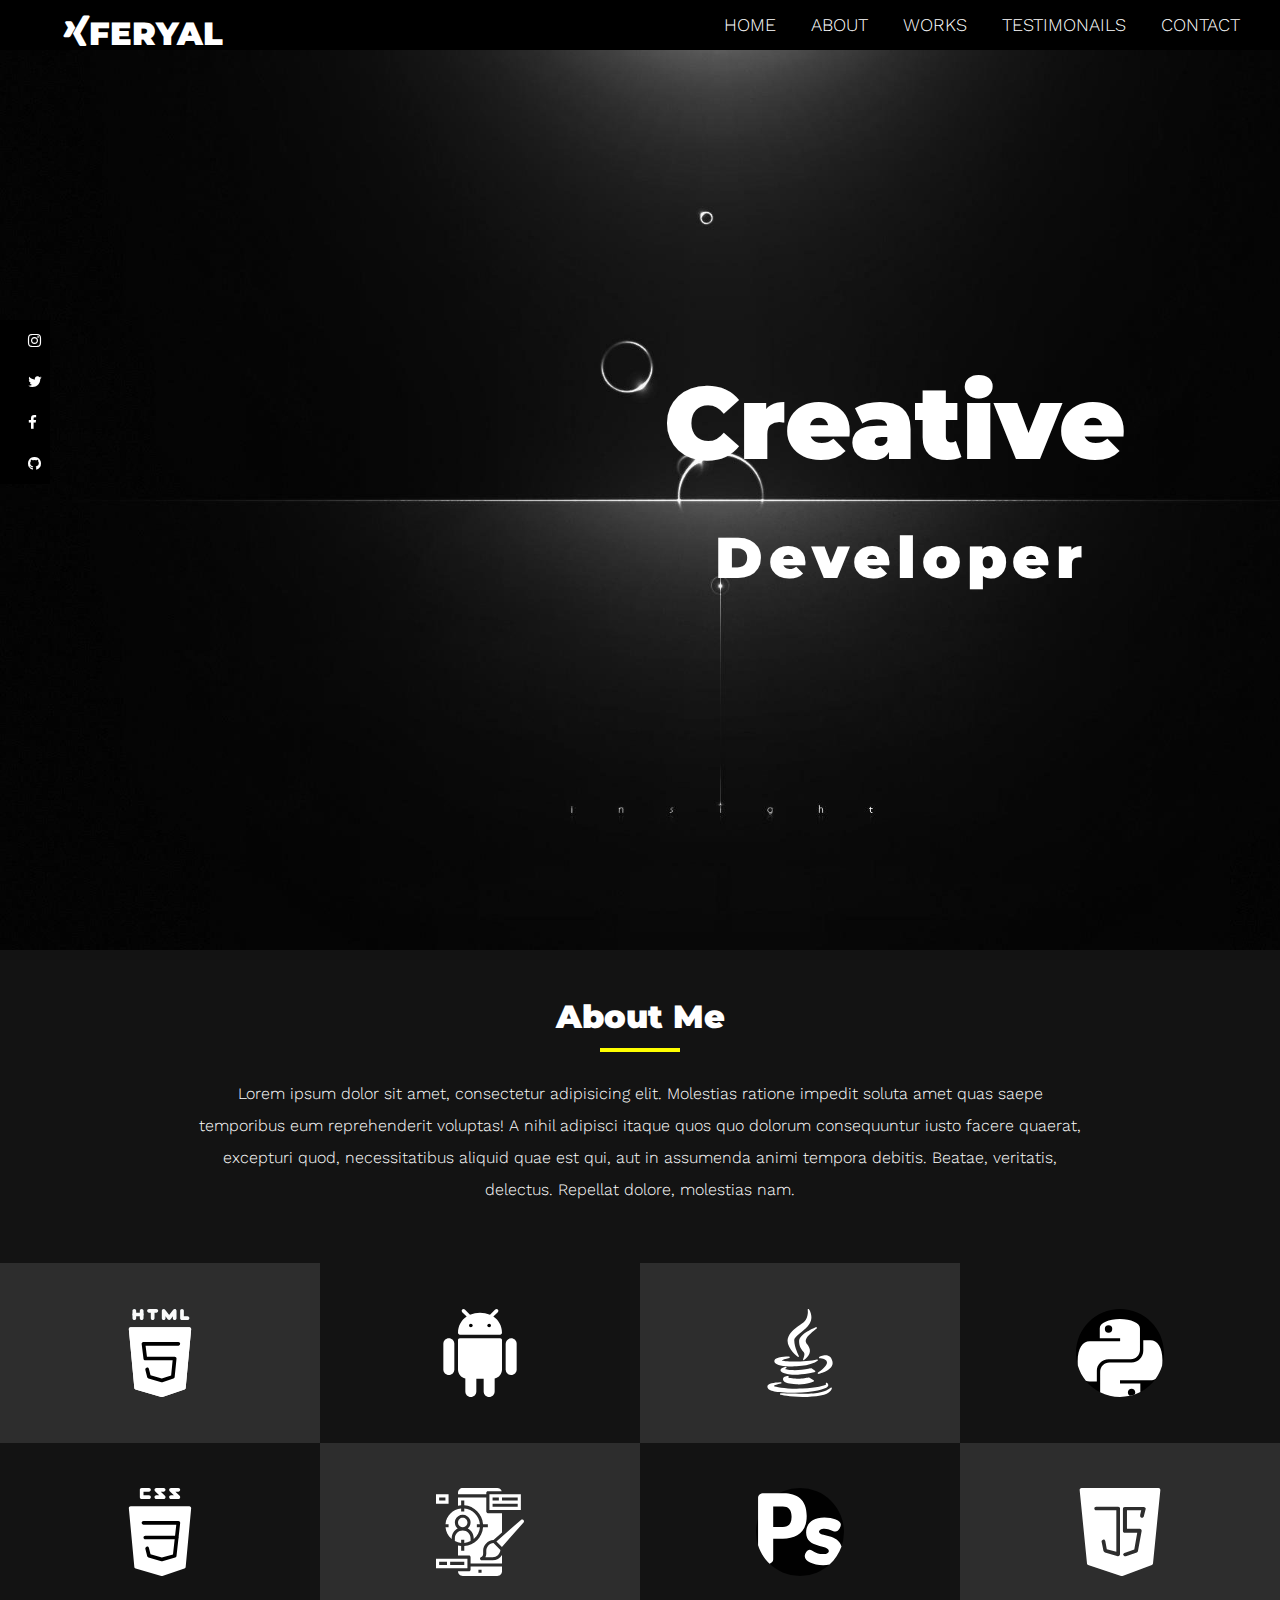
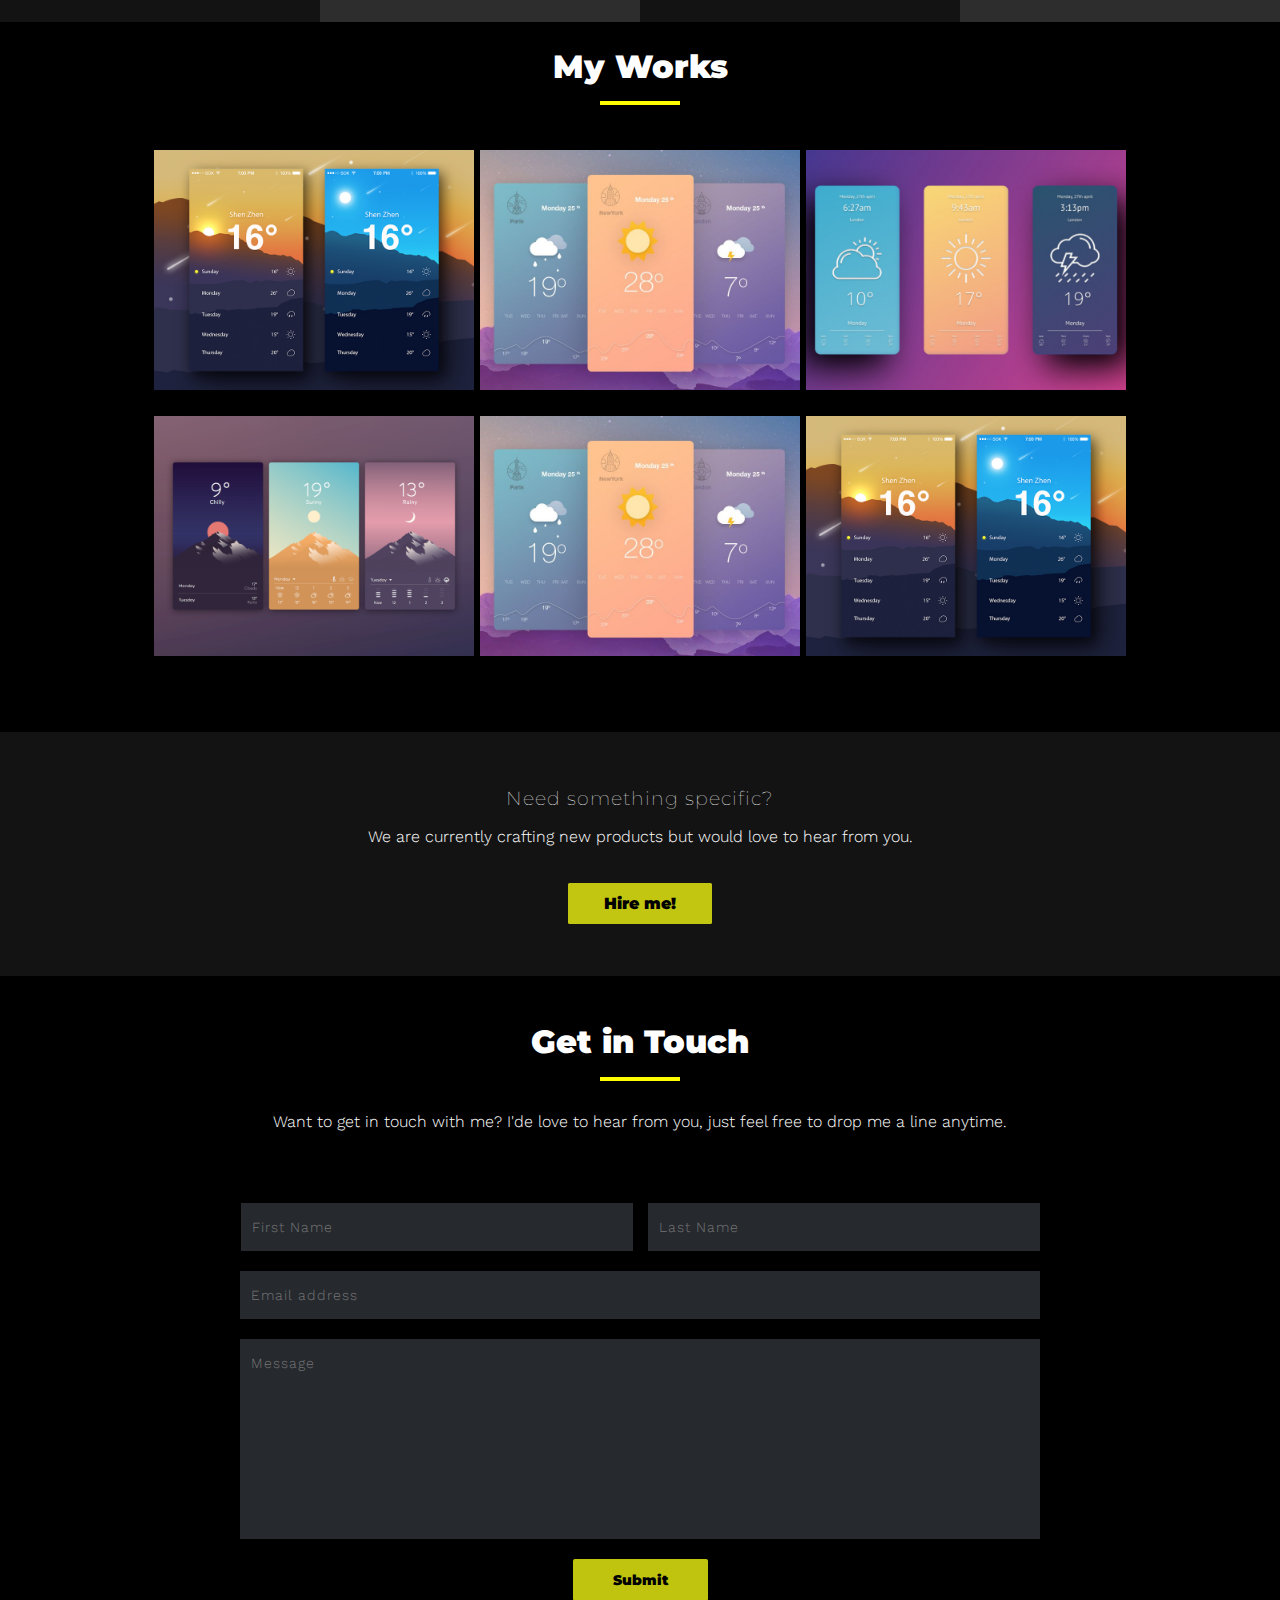
<file: index.html>
<html lang="en">
<head>
    <meta charset="UTF-8">
    <meta name="viewport" content="width=device-width, initial-scale=1.0">
    <meta name="author" content="Feryal Abdullah">
    <meta name="description" content="Portfolio for shows work and projects of Feryal Abdullah">
    <meta name="keywords" content="developer, ui, ux, designer, mobile, web, development, coding, creative">

    <title>Feryal Abdullah</title>
    <link rel="stylesheet" href="css/style.css">
    <link href="https://fonts.googleapis.com/css?family=Montserrat:900|Work+Sans:300" rel="stylesheet">
    <link rel="stylesheet" href="https://cdnjs.cloudflare.com/ajax/libs/font-awesome/4.7.0/css/font-awesome.min.css">

</head>
<body>
    <div class="fixed-header"> 
      <nav>
          <input type="checkbox" id="res-menu">
          <label for="res-menu">
              <i class="fa fa-bars" id="sign-one"></i>
              <i class="fa fa-times" id="sign-two"></i>
          </label>
          <h1 class="page-title">Feryal</h1>
          <ul>
              <li><a href="#">Home</a></li>
              <li><a href="#about">About</a></li>
              <li><a href="#works">Works</a></li>
              <li><a href="#">Testimonails</a></li>
              <li><a href="#contact">Contact</a></li>
          </ul>
      </nav>
    </div>

    <!-- <nav class="navbar navbar-expand-md navbar-inverse">
      <div class="container-fluid">
         <div class="navbar-header">
            <button class="navbar-toggler" type="button" data-toggle="collapse" data-target="#MyNavbar" id="res-menu">
              <span class="icon-bar"></span>
              <span class="icon-bar"></span>
              <span class="icon-bar"></span>
            </button> 
            <h1 class="page-title navbar-brand">Feryal</h1>
         </div>
         <div class="collapse navbar-collapse" id="MyNavbar">
            <ul class="nav navbar-nav navbar right">
              <li><a href="#">Home</a></li>
              <li><a href="#about">About</a></li>
              <li><a href="#works">Works</a></li>
              <li><a href="#">Testimonails</a></li>
              <li><a href="#contact">Contact</a></li>
            </ul>
      </div>
    </div>
  </nav> -->
    
    <div class="row banner-area container-fluid">
        <div class="banner-text">
            <div class="header-text">
               <h2>Developer</h2>
               <h1 id="creative" data-heading="i">Creat<strong class="glow">i</strong>ve</h1>
               <div class="social">
                <a href="#"><i class="fa fa-instagram"></i></a>
                <a href="#"><i class="fa fa-twitter"></i></a>
                <a href="#"><i class="fa fa-facebook"></i></a>
                <a href="#"><i class="fa fa-github"></i></a>
            </div>
        </div>
    </div>
    </div>

    <div class="simple_text container-fluid" id="about">
      <div class="about_title">
        <h1>About Me</h1>
        <div class="line">
  
        </div>
      </div>
      <div class="gap"></div>
      <p>
        Lorem ipsum dolor sit amet, consectetur adipisicing elit. Molestias ratione impedit soluta amet quas saepe temporibus eum reprehenderit 
        voluptas! A nihil adipisci itaque quos quo dolorum consequuntur iusto facere quaerat, excepturi quod, 
        necessitatibus aliquid quae est qui, aut in assumenda animi tempora debitis. Beatae, veritatis, delectus. Repellat dolore, molestias nam.
      </p>
    </div>

    <div class="row">
      <div href="" class="col1 log col-span-2">
                <figure><svg class="icon" version="1.1" id="Capa_1" xmlns="http://www.w3.org/2000/svg" xmlns:xlink="http://www.w3.org/1999/xlink" 
                x="0px" y="0px"
                viewBox="0 0 512.001 512.001" style="enable-background:new 0 0 512.001 512.001;" xml:space="preserve">
            <g>
              <path style="fill:#37474F;" d="M106.667,0.001c-5.891,0-10.667,4.776-10.667,10.667v42.667c0,5.891,4.776,10.667,10.667,10.667
                c5.891,0,10.667-4.776,10.667-10.667V10.667C117.334,4.776,112.558,0.001,106.667,0.001z"/>
              <path style="fill:#37474F;" d="M149.334,42.667h-42.667c-5.891,0-10.667-4.776-10.667-10.667s4.776-10.667,10.667-10.667h42.667
                c5.891,0,10.667,4.776,10.667,10.667S155.225,42.667,149.334,42.667z"/>
              <path style="fill:#37474F;" d="M149.334,64.001c-5.891,0-10.667-4.776-10.667-10.667V10.667c0-5.891,4.776-10.667,10.667-10.667
                c5.891,0,10.667,4.776,10.667,10.667v42.667C160.001,59.225,155.225,64.001,149.334,64.001z"/>
              <path style="fill:#37474F;" d="M234.667,21.334h-42.667c-5.891,0-10.667-4.776-10.667-10.667s4.776-10.667,10.667-10.667h42.667
                c5.891,0,10.667,4.776,10.667,10.667S240.558,21.334,234.667,21.334z"/>
              <path style="fill:#37474F;" d="M213.334,64.001c-5.891,0-10.667-4.776-10.667-10.667V10.667c0-5.891,4.776-10.667,10.667-10.667
                c5.891,0,10.667,4.776,10.667,10.667v42.667C224.001,59.225,219.225,64.001,213.334,64.001z"/>
              <path style="fill:#37474F;" d="M341.334,64.001c-5.891,0-10.667-4.776-10.667-10.667V42.667l-12.8,17.067
                c-3.878,4.713-10.842,5.39-15.555,1.512c-0.552-0.454-1.058-0.96-1.512-1.512l-12.8-17.067v10.667
                c0,5.891-4.776,10.667-10.667,10.667c-5.891,0-10.667-4.776-10.667-10.667V10.667c0-5.891,4.776-10.667,10.667-10.667
                c3.357,0,6.519,1.581,8.533,4.267l23.467,31.275l23.467-31.275c3.535-4.713,10.221-5.668,14.933-2.133
                c2.686,2.014,4.267,5.176,4.267,8.533v42.667C352.001,59.225,347.225,64.001,341.334,64.001z"/>
              <path style="fill:#37474F;" d="M416.001,64.001h-32c-5.891,0-10.667-4.776-10.667-10.667V10.667
                c0-5.891,4.776-10.667,10.667-10.667c5.891,0,10.667,4.776,10.667,10.667v32h21.333c5.891,0,10.667,4.776,10.667,10.667
                S421.892,64.001,416.001,64.001z"/>
            </g>
            <path style="fill:#ffffff;" d="M434.561,110.166c-2.02-2.227-4.887-3.497-7.893-3.499H85.334
              c-5.891-0.026-10.688,4.728-10.714,10.619c-0.002,0.351,0.014,0.701,0.047,1.05l32,341.333c0.413,4.379,3.471,8.055,7.701,9.259
              l149.333,42.667c0.964,0.274,1.963,0.41,2.965,0.405c1.144-0.001,2.282-0.181,3.371-0.533l128-42.667
              c4.015-1.336,6.86-4.918,7.253-9.131l32-341.333C437.57,115.35,436.579,112.384,434.561,110.166z"/>
            <path style="fill:#FAFAFA;" d="M266.667,426.667c-0.989-0.006-1.973-0.15-2.923-0.427l-74.667-21.333
              c-3.665-1.043-6.495-3.963-7.424-7.659l-10.667-42.667c-1.558-5.681,1.785-11.55,7.466-13.108c5.681-1.558,11.55,1.785,13.108,7.466
              c0.044,0.159,0.083,0.318,0.119,0.479l9.173,36.693l65.579,18.731l54.315-18.112l8.789-88.064H170.667
              c-5.404,0.043-9.986-3.962-10.667-9.323l-10.667-85.333c-0.742-5.844,3.393-11.183,9.237-11.926c0.474-0.06,0.952-0.089,1.429-0.085
              h202.667c5.891,0,10.667,4.776,10.667,10.667c0,5.891-4.776,10.667-10.667,10.667H172.075l8,64h161.259
              c5.891-0.03,10.69,4.722,10.72,10.613c0.002,0.374-0.016,0.748-0.053,1.12l-10.667,106.667c-0.414,4.183-3.245,7.733-7.232,9.067
              l-64,21.333C268.993,426.492,267.833,426.673,266.667,426.667z"/>
            <path style="fill:#FAFAFA;" d="M106.667,64.001c-5.891,0-10.667-4.776-10.667-10.667V10.667c0-5.891,4.776-10.667,10.667-10.667
              c5.891,0,10.667,4.776,10.667,10.667v42.667C117.334,59.225,112.558,64.001,106.667,64.001z"/>
            <path style="fill:#FAFAFA;" d="M149.334,42.667h-42.667c-5.891,0-10.667-4.776-10.667-10.667s4.776-10.667,10.667-10.667h42.667
              c5.891,0,10.667,4.776,10.667,10.667S155.225,42.667,149.334,42.667z"/>
            <path style="fill:#FAFAFA;" d="M149.334,64.001c-5.891,0-10.667-4.776-10.667-10.667V10.667c0-5.891,4.776-10.667,10.667-10.667
              c5.891,0,10.667,4.776,10.667,10.667v42.667C160.001,59.225,155.225,64.001,149.334,64.001z"/>
            <path style="fill:#FAFAFA;" d="M234.667,21.334h-42.667c-5.891,0-10.667-4.776-10.667-10.667s4.776-10.667,10.667-10.667h42.667
              c5.891,0,10.667,4.776,10.667,10.667S240.558,21.334,234.667,21.334z"/>
            <path style="fill:#FAFAFA;" d="M213.334,64.001c-5.891,0-10.667-4.776-10.667-10.667V10.667c0-5.891,4.776-10.667,10.667-10.667
              c5.891,0,10.667,4.776,10.667,10.667v42.667C224.001,59.225,219.225,64.001,213.334,64.001z"/>
            <path style="fill:#FAFAFA;" d="M341.334,64.001c-5.891,0-10.667-4.776-10.667-10.667V42.667l-12.8,17.067c-3.878,4.713-10.842,5.39-15.555,1.512
              c-0.552-0.454-1.058-0.96-1.512-1.512l-12.8-17.067v10.667c0,5.891-4.776,10.667-10.667,10.667c-5.891,0-10.667-4.776-10.667-10.667
              V10.667c0-5.891,4.776-10.667,10.667-10.667c3.357,0,6.519,1.581,8.533,4.267l23.467,31.275l23.467-31.275
              c3.535-4.713,10.221-5.668,14.933-2.133c2.686,2.014,4.267,5.176,4.267,8.533v42.667C352.001,59.225,347.225,64.001,341.334,64.001z
              "/>
            <path style="fill:#FAFAFA;" d="M416.001,64.001h-32c-5.891,0-10.667-4.776-10.667-10.667V10.667c0-5.891,4.776-10.667,10.667-10.667
              c5.891,0,10.667,4.776,10.667,10.667v32h21.333c5.891,0,10.667,4.776,10.667,10.667S421.892,64.001,416.001,64.001z"/>
            <path style="fill:#ffffff;" d="M266.667,512.001c-0.989-0.006-1.973-0.15-2.923-0.427l-149.333-42.667c-4.24-1.186-7.317-4.855-7.744-9.237l-32-341.333
              c-0.554-5.865,3.752-11.068,9.617-11.622c0.349-0.033,0.699-0.049,1.05-0.047h341.333c5.891-0.026,10.688,4.728,10.714,10.619
              c0.002,0.351-0.014,0.701-0.047,1.05l-32,341.333c-0.393,4.213-3.239,7.795-7.253,9.131l-128,42.667
              C268.978,511.824,267.826,512.004,266.667,512.001z M127.275,450.411l139.157,39.744l118.272-39.424l30.251-322.731H97.046
              L127.275,450.411z"/>
            <path style="fill:#000000;" d="M266.667,426.667c-0.989-0.006-1.973-0.15-2.923-0.427l-74.667-21.333c-3.665-1.043-6.495-3.963-7.424-7.659l-10.667-42.667
              c-1.558-5.681,1.785-11.55,7.466-13.108c5.681-1.558,11.55,1.785,13.108,7.466c0.044,0.159,0.083,0.318,0.119,0.479l9.173,36.693
              l65.579,18.731l54.315-18.112l8.789-88.064H170.667c-5.404,0.043-9.986-3.962-10.667-9.323l-10.667-85.333
              c-0.742-5.844,3.393-11.183,9.237-11.926c0.474-0.06,0.952-0.089,1.429-0.085h202.667c5.891,0,10.667,4.776,10.667,10.667
              c0,5.891-4.776,10.667-10.667,10.667H172.075l8,64h161.259c5.891-0.03,10.69,4.722,10.72,10.613c0.002,0.374-0.016,0.748-0.053,1.12
              l-10.667,106.667c-0.414,4.183-3.245,7.733-7.232,9.067l-64,21.333C268.993,426.492,267.833,426.673,266.667,426.667z"/>
            <g>
            </g>
            <g>
            </g>
            <g>
            </g>
            <g>
            </g>
            <g>
            </g>
            <g>
            </g>
            <g>
            </g>
            <g>
            </g>
            <g>
            </g>
            <g>
            </g>
            <g>
            </g>
            <g>
            </g>
            <g>
            </g>
            <g>
            </g>
            <g>
            </g>
            </svg>
            </figure>
              <!-- </div>
              <div class="back">
                <!-- back content -->
      </div>
      <div href="" class="col1 log1 col-span-2">
          <svg class="icon"
  version="1.1" id="Capa_1" xmlns="http://www.w3.org/2000/svg" xmlns:xlink="http://www.w3.org/1999/xlink" x="0px" y="0px"
     viewBox="0 0 512.12 512.12" style="enable-background:new 0 0 512.12 512.12;" xml:space="preserve">
  <g>
    <path style="fill:#ffffff;" d="M74.727,170.787c-17.673,0-32,14.327-32,32V352.12c0,17.673,14.327,32,32,32s32-14.327,32-32
      V202.787C106.727,185.114,92.4,170.787,74.727,170.787z"/>
    <path style="fill:#ffffff;" d="M437.393,170.787c-17.673,0-32,14.327-32,32V352.12c0,17.673,14.327,32,32,32s32-14.327,32-32
      V202.787C469.393,185.114,455.067,170.787,437.393,170.787z"/>
    <path style="fill:#ffffff;" d="M373.393,170.787H138.727c-5.891,0-10.667,4.776-10.667,10.667V352.12
      c-0.005,25.348,17.831,47.197,42.667,52.267v75.733c0,17.673,14.327,32,32,32s32-14.327,32-32v-74.667h42.667v74.667
      c0,17.673,14.327,32,32,32s32-14.327,32-32v-75.733c24.836-5.07,42.672-26.919,42.667-52.267V181.454
      C384.06,175.563,379.284,170.787,373.393,170.787z"/>
    <path style="fill:#ffffff;" d="M333.607,44.323l26.005-25.984c4.237-4.093,4.354-10.845,0.262-15.083
      c-4.093-4.237-10.845-4.354-15.083-0.262c-0.089,0.086-0.176,0.173-0.262,0.262L314.236,33.55
      c-37.102-16.117-79.229-16.117-116.331,0L167.612,3.235c-4.237-4.093-10.99-3.975-15.083,0.262c-3.992,4.134-3.992,10.687,0,14.82
      l25.984,26.005c-31.677,20.96-50.649,56.481-50.453,94.464c0,5.891,4.776,10.667,10.667,10.667h234.667
      c5.891,0,10.667-4.776,10.667-10.667C384.256,100.804,365.284,65.283,333.607,44.323z"/>
  </g>
  <g>
    <circle style="fill:#020202;" cx="202.727" cy="96.12" r="10.667"/>
    <circle style="fill:#000000;" cx="309.393" cy="96.12" r="10.667"/>
  </g>
  <g>
  </g>
  <g>
  </g>
  <g>
  </g>
  <g>
  </g>
  <g>
  </g>
  <g>
  </g>
  <g>
  </g>
  <g>
  </g>
  <g>
  </g>
  <g>
  </g>
  <g>
  </g>
  <g>
  </g>
  <g>
  </g>
  <g>
  </g>
  <g>
  </g>
  </svg>
          
      </div>
      <div href="" class="col1 log col-span-2 ">
          <svg class="icon" version="1.1" id="Layer_1" xmlns="http://www.w3.org/2000/svg" xmlns:xlink="http://www.w3.org/1999/xlink" x="0px" y="0px"
     viewBox="0 0 511.998 511.998" style="enable-background:new 0 0 511.998 511.998;" xml:space="preserve">
<g>
    <path style="fill:#ffffff;" d="M253.464,94.869c-23.658,16.639-50.471,35.498-64.838,66.699
        c-24.954,54.435,51.062,113.812,54.311,116.313c0.755,0.581,1.659,0.871,2.56,0.871c0.957,0,1.915-0.327,2.693-0.979
        c1.509-1.262,1.937-3.406,1.031-5.152c-0.275-0.53-27.561-53.53-26.547-91.552c0.359-13.243,18.892-28.266,38.512-44.171
        c17.97-14.568,38.34-31.079,50.258-50.394c26.164-42.516-2.916-84.322-3.213-84.74c-1.155-1.622-3.287-2.209-5.11-1.41
        c-1.821,0.804-2.83,2.773-2.414,4.72c0.059,0.277,5.714,27.923-10.022,56.406C284.203,73.25,269.959,83.268,253.464,94.869z"/>
    <path style="fill:#ffffff;" d="M353.137,113.617c1.669-1.257,2.159-3.55,1.15-5.38c-1.011-1.83-3.211-2.637-5.165-1.895
        c-4.019,1.528-98.416,37.915-98.416,81.88c0,30.307,12.946,46.317,22.399,58.009c3.708,4.586,6.909,8.546,7.964,11.927
        c2.97,9.743-4.066,27.353-7.025,33.317c-0.853,1.714-0.435,3.792,1.016,5.044c0.784,0.677,1.763,1.021,2.743,1.021
        c0.834,0,1.672-0.248,2.396-0.752c1.623-1.128,39.667-28.026,32.844-60.433c-2.542-12.318-8.595-21.318-13.936-29.26
        c-8.274-12.305-14.25-21.193-5.184-37.609C304.545,150.338,352.65,113.981,353.137,113.617z"/>
</g>
<g>
    <path style="fill:#ffffff;" d="M107.418,298.236c-1.618,4.845-0.854,9.651,2.207,13.903c10.233,14.207,46.48,22.029,102.068,22.029
        c0.003,0,0.005,0,0.007,0c7.532,0,15.484-0.148,23.629-0.44c88.875-3.181,121.839-30.869,123.199-32.046
        c1.482-1.283,1.878-3.419,0.957-5.147c-0.922-1.727-2.909-2.595-4.808-2.072c-31.301,8.546-89.748,11.58-130.288,11.58
        c-45.363,0-68.465-3.268-74.121-5.681c2.902-3.985,20.802-11.101,42.983-15.464c2.12-0.416,3.577-2.374,3.367-4.524
        s-2.016-3.79-4.177-3.79C179.439,276.584,114.234,277.628,107.418,298.236z"/>
    <path style="fill:#ffffff;" d="M404.812,269.718c-18.331,0-35.714,9.188-36.446,9.577c-1.695,0.908-2.555,2.852-2.09,4.72
        c0.467,1.865,2.144,3.176,4.067,3.178c0.389,0,39.102,0.317,42.608,22.436c3.106,19.082-36.629,50-52.202,60.304
        c-1.682,1.113-2.335,3.263-1.554,5.123c0.665,1.583,2.206,2.573,3.868,2.573c0.29,0,0.584-0.03,0.876-0.092
        c3.696-0.791,90.406-19.899,81.238-70.384C439.584,276.213,420.138,269.718,404.812,269.718z"/>
    <path style="fill:#ffffff;" d="M345.347,363.755c0.302-1.617-0.371-3.262-1.717-4.207l-20.791-14.563
        c-1.014-0.71-2.295-0.933-3.485-0.618c-0.217,0.055-21.959,5.771-53.525,9.276c-12.528,1.405-26.56,2.147-40.582,2.147
        c-31.558,0-52.192-3.708-55.197-6.428c-0.398-0.764-0.272-1.111-0.201-1.304c0.546-1.518,3.472-3.322,5.358-4.036
        c2.083-0.771,3.206-3.033,2.558-5.157c-0.646-2.127-2.837-3.378-4.999-2.859c-20.856,5.033-31.054,12.071-30.312,20.918
        c1.318,15.686,37.65,23.737,68.365,25.865c4.417,0.302,9.194,0.455,14.195,0.455c0.003,0,0.005,0,0.008,0
        c51.074,0,116.55-16.025,117.204-16.188C343.825,366.666,345.044,365.375,345.347,363.755z"/>
    <path style="fill:#ffffff;" d="M188.602,397.419c1.575-1.024,2.273-2.971,1.714-4.764c-0.557-1.793-2.234-2.971-4.118-2.946
        c-2.795,0.074-27.349,1.182-29.068,16.815c-0.52,4.672,0.818,8.941,3.979,12.686c8.816,10.448,32.614,16.658,72.741,18.984
        c4.747,0.285,9.569,0.428,14.334,0.428c51.015,0,85.373-15.973,86.812-16.653c1.395-0.66,2.315-2.031,2.397-3.571
        s-0.687-3.001-2.003-3.806l-26.275-16.04c-0.912-0.556-2.003-0.74-3.043-0.527c-0.166,0.035-16.849,3.495-42.026,6.913
        c-4.764,0.648-10.73,0.977-17.73,0.977c-25.15,0-53.124-4.109-58.489-6.8C187.749,398.613,187.848,397.975,188.602,397.419z"/>
    <path style="fill:#ffffff;" d="M224.408,486.85c116.854-0.099,179.571-20.88,191.653-33.957c4.277-4.626,4.739-9.006,4.376-11.867
        c-0.898-7.04-7.311-11.35-8.038-11.818c-1.754-1.128-4.108-0.833-5.476,0.745c-1.365,1.578-1.397,3.884-0.027,5.461
        c0.737,0.948,1.163,2.535-0.992,4.692c-4.83,4.511-53.545,18.204-134.656,22.318c-11.111,0.577-22.765,0.871-34.636,0.873
        c-72.623,0-125.772-9.948-132.749-15.744c2.689-3.864,21.489-10.037,41.482-13.529c2.253-0.393,3.775-2.516,3.426-4.776
        c-0.349-2.259-2.432-3.814-4.709-3.519c-0.564,0.077-2.478,0.191-4.694,0.327c-32.988,2.014-71.109,6.503-73.098,23.5
        c-0.604,5.179,0.935,9.881,4.576,13.973c8.909,10.01,34.516,23.319,153.558,23.319C224.406,486.85,224.406,486.85,224.408,486.85z"
        />
    <path style="fill:#ffffff;" d="M439.013,456.578c-1.652-0.764-3.604-0.378-4.836,0.952c-0.171,0.185-17.74,18.556-70.564,29.344
        c-20.223,4.052-58.183,6.107-112.826,6.107c-54.745,0-106.838-2.154-107.357-2.176c-2.176-0.106-4.037,1.476-4.333,3.618
        c-0.297,2.14,1.083,4.158,3.184,4.658c0.542,0.128,55.135,12.918,129.779,12.918c35.801,0,70.639-2.907,103.548-8.645
        c61.361-10.757,65.657-41.183,65.81-42.473C441.632,459.078,440.662,457.342,439.013,456.578z"/>
</g>
<g>
</g>
<g>
</g>
<g>
</g>
<g>
</g>
<g>
</g>
<g>
</g>
<g>
</g>
<g>
</g>
<g>
</g>
<g>
</g>
<g>
</g>
<g>
</g>
<g>
</g>
<g>
</g>
<g>
</g>
</svg>
      </div>
      <div href="" class="col1 log1 col-span-2 ">
        <svg class="icon" version="1.1" id="Capa_1" xmlns="http://www.w3.org/2000/svg" xmlns:xlink="http://www.w3.org/1999/xlink" x="0px" y="0px"
     viewBox="0 0 512 512" style="enable-background:new 0 0 512 512;" xml:space="preserve">
<path style="fill:#000;" d="M512,256c0,25.976-3.866,51.054-11.065,74.679c0,0.01,0,0.01-0.01,0.021
    c-8.307,27.261-21.023,52.59-37.345,75.149v0.01c-23.27,32.172-53.844,58.723-89.276,77.218
    c-10.439,5.454-21.295,10.209-32.507,14.19c-9.091,3.239-18.422,5.966-27.961,8.171h-0.01C295.236,509.733,275.895,512,256,512
    c-41.535,0-80.75-9.885-115.43-27.439c-32.423-16.405-60.886-39.508-83.55-67.49c-20.605-25.412-36.425-54.847-46.122-86.946
    C3.814,306.667,0,281.778,0,256C0,114.615,114.615,0,256,0S512,114.615,512,256z"/>
<path style="fill:#fff;" d="M372.12,111.783V238.07c0,29.727-24.095,53.823-53.823,53.823H188.928
    c-37.397,0-67.709,30.323-67.709,67.72v62.025H78.921c-7.659,0-15.015-1.515-21.901-4.566
    c-20.605-25.412-36.425-54.847-46.122-86.946c-0.763-7.92-1.16-16.374-1.16-25.36c0-78.461,30.981-116.872,69.183-116.872h177.789
    v-18.223H138.386v-57.887c0-29.393,52.328-53.227,116.872-53.227S372.12,82.39,372.12,111.783z"/>
<circle style="fill:#000;" cx="189.325" cy="116.621" r="21.506"/>
<path style="fill:#fff;" d="M502.951,298.026c0,11.786-0.7,22.674-2.017,32.653c0,0.01,0,0.01-0.01,0.021
    c-8.307,27.261-21.023,52.59-37.345,75.149v0.01c-9.028,6.029-19.132,9.028-29.8,9.028H255.99v18.233h118.314v49.957
    c-10.439,5.454-21.295,10.209-32.507,14.19c-9.091,3.239-18.422,5.966-27.961,8.171h-0.01C295.236,509.733,275.895,512,256,512
    c-41.535,0-80.75-9.885-115.43-27.439V364.722c0-29.727,24.106-53.833,53.833-53.833h129.369c37.397,0,67.709-30.313,67.709-67.709
    v-62.025h42.297C471.98,181.154,502.951,218.77,502.951,298.026z"/>
<path style="fill:#000;" d="M344.879,486.17c0,4.065-1.128,7.868-3.082,11.097c-9.091,3.239-18.422,5.966-27.961,8.171h-0.01
    c-7.084-3.511-11.954-10.825-11.954-19.268c0-11.88,9.624-21.504,21.504-21.504C335.255,464.666,344.879,474.29,344.879,486.17z"/>
<g>
</g>
<g>
</g>
<g>
</g>
<g>
</g>
<g>
</g>
<g>
</g>
<g>
</g>
<g>
</g>
<g>
</g>
<g>
</g>
<g>
</g>
<g>
</g>
<g>
</g>
<g>
</g>
<g>
</g>
</svg>

      </div>
      <div href="" class="col1 log1 col-span-2 ">
<svg class="icon" version="1.1" id="Capa_1" xmlns="http://www.w3.org/2000/svg" xmlns:xlink="http://www.w3.org/1999/xlink" x="0px" y="0px"
viewBox="0 0 512 512" style="enable-background:new 0 0 512 512;" xml:space="preserve">
<path style="fill: #ffffff;;" d="M434.582,110.165c-2.02-2.227-4.887-3.497-7.893-3.499H85.355
c-5.891-0.026-10.688,4.728-10.714,10.619c-0.002,0.351,0.014,0.701,0.047,1.05l32,341.333c0.413,4.379,3.471,8.055,7.701,9.259
l149.333,42.667c0.964,0.274,1.963,0.41,2.965,0.405c1.144-0.001,2.282-0.181,3.371-0.533l128-42.667
c4.015-1.336,6.86-4.918,7.253-9.131l32-341.333C437.592,115.35,436.6,112.384,434.582,110.165z"/>
<g>
<path style="fill: #000000;;" d="M266.689,426.667c-0.989-0.006-1.973-0.15-2.923-0.427l-74.667-21.333
 c-3.665-1.043-6.495-3.963-7.424-7.659l-10.667-42.667c-1.558-5.681,1.785-11.55,7.466-13.108
 c5.681-1.558,11.55,1.785,13.108,7.466c0.044,0.159,0.083,0.318,0.119,0.479l9.173,36.693l65.813,18.816l64.853-18.539
 l19.2-173.035h-190.72c-5.891,0-10.667-4.776-10.667-10.667c0-5.891,4.776-10.667,10.667-10.667h202.667
 c5.891-0.036,10.695,4.711,10.731,10.602c0.002,0.414-0.019,0.827-0.065,1.238l-21.333,192c-0.484,4.3-3.518,7.882-7.68,9.067
 l-74.667,21.333C268.704,426.537,267.698,426.674,266.689,426.667z"/>
<path style="fill:#000000;" d="M352.022,298.667H170.689c-5.891,0-10.667-4.776-10.667-10.667s4.776-10.667,10.667-10.667h181.333
 c5.891,0,10.667,4.776,10.667,10.667S357.913,298.667,352.022,298.667z"/>
</g>
<g>
<path style="fill: #ffffff;;" d="M192.022,64h-42.667c-5.891,0-10.667-4.776-10.667-10.667V10.667C138.689,4.776,143.464,0,149.355,0
 h42.667c5.891,0,10.667,4.776,10.667,10.667s-4.776,10.667-10.667,10.667h-32v21.333h32c5.891,0,10.667,4.776,10.667,10.667
 S197.913,64,192.022,64z"/>
<path style="fill:#ffffff;" d="M277.355,64h-42.667c-5.891,0-10.667-4.776-10.667-10.667s4.776-10.667,10.667-10.667h16.917
 l-24.469-24.448c-4.171-4.16-4.179-10.914-0.019-15.085c2.006-2.011,4.731-3.139,7.571-3.134h42.667
 c5.891,0,10.667,4.776,10.667,10.667s-4.776,10.667-10.667,10.667h-16.917l24.448,24.448c4.171,4.16,4.179,10.914,0.019,15.085
 C282.904,62.872,280.188,63.999,277.355,64z"/>
<path style="fill:#ffffff;" d="M362.689,64h-42.667c-5.891,0-10.667-4.776-10.667-10.667s4.776-10.667,10.667-10.667h16.917
 L312.47,18.219c-4.171-4.16-4.179-10.914-0.019-15.085c2.006-2.011,4.731-3.139,7.571-3.134h42.667
 c5.891,0,10.667,4.776,10.667,10.667s-4.776,10.667-10.667,10.667h-16.917l24.448,24.448c4.171,4.16,4.179,10.914,0.019,15.085
 C368.238,62.872,365.521,63.999,362.689,64z"/>
</g>
<g>
</g>
<g>
</g>
<g>
</g>
<g>
</g>
<g>
</g>
<g>
</g>
<g>
</g>
<g>
</g>
<g>
</g>
<g>
</g>
<g>
</g>
<g>
</g>
<g>
</g>
<g>
</g>
<g>
</g>
</svg>
      </div>
      <div href="" class="col1 log col-span-2 ">

<svg class="icon" height="448pt" viewBox="0 0 448 448" width="448pt" xmlns="http://www.w3.org/2000/svg">
  <g fill="#fff">
  <path d="m160 176c0 13.253906-10.746094 24-24 24s-24-10.746094-24-24 10.746094-24 24-24 24 10.746094 24 24zm0 0"/>
  <path d="m256 24c0-4.417969 3.582031-8 8-8h70.527344c-3.378906-9.554688-12.394532-15.9570312-22.527344-16h-176c-13.253906 0-24 10.746094-24 24v8h144zm0 0"/>
  <path d="m176 270.398438v-14.398438c0-22.089844-17.910156-40-40-40s-40 17.910156-40 40v14.398438c9.976562 5.105468 20.839844 8.246093 32 9.257812v-15.65625h16v15.632812c11.15625-1.007812 22.019531-4.140624 32-9.234374zm0 0"/>
  <path d="m48.40625 184h15.59375v16h-15.574219c2.011719 22.164062 12.339844 42.742188 28.910157 57.601562.855468.796876 1.777343 1.445313 2.664062 2.175782v-3.777344c.019531-20.898438 11.675781-40.046875 30.230469-49.664062-12.851563-10.824219-17.566407-28.527344-11.804688-44.308594 5.761719-15.785156 20.773438-26.285156 37.574219-26.285156s31.8125 10.5 37.574219 26.285156c5.761719 15.78125 1.046875 33.484375-11.804688 44.308594 18.554688 9.617187 30.210938 28.765624 30.230469 49.664062v3.816406c.878906-.738281 1.800781-1.410156 2.664062-2.175781 16.578126-14.867187 26.910157-35.460937 28.910157-57.640625h-15.574219v-16h15.59375c-3.910156-42.234375-37.359375-75.683594-79.59375-79.59375v15.59375h-16v-15.59375c-42.234375 3.910156-75.683594 37.359375-79.59375 79.59375zm0 0"/>
  <path d="m272 112h160v-80h-160zm64-64h80v16h-80zm-48 0h32v16h-32zm0 32h128v16h-128zm0 0"/>
  <path d="m176 416c0 4.417969-3.582031 8-8 8h-56c0 13.253906 10.746094 24 24 24h176c13.253906 0 24-10.746094 24-24v-24h-160zm40 0h16v16h-16zm0 0"/>
  <path d="m160 360h-160v48h160zm-104 32h-40v-16h40zm88 0h-72v-16h72zm0 0"/>
  <path d="m438.585938 160c-2.292969-.003906-4.507813.835938-6.226563 2.351562l-124.679687 110.015626 27.960937 27.953124 110.007813-124.679687c2.445312-2.777344 3.039062-6.726563 1.515624-10.101563-1.523437-3.371093-4.878906-5.539062-8.578124-5.539062zm0 0"/>
  <path d="m256 320v14.113281c.011719 6.253907-1.566406 12.410157-4.585938 17.886719h36.585938c20.839844-.023438 38.183594-16.027344 39.871094-36.800781l-35.070313-35.070313c-20.773437 1.691406-36.773437 19.03125-36.800781 39.871094zm0 0"/>
  <path d="m288 368h-56c-3.746094.042969-7.019531-2.519531-7.878906-6.167969-.855469-3.644531.929687-7.398437 4.304687-9.03125 7.101563-3.515625 11.589844-10.761719 11.574219-18.6875v-14.113281c.035156-29.660156 23.191406-54.144531 52.800781-55.839844l43.199219-38.121094v-98.039062h-72c-4.417969 0-8-3.582031-8-8v-72h-144v42.902344c5.261719-1.246094 10.609375-2.082032 16-2.496094v-24.40625h16v24.40625c51.050781 3.988281 91.605469 44.542969 95.59375 95.59375h24.40625v16h-24.425781c-3.773438 51.148438-44.425781 91.828125-95.574219 95.632812v24.367188h-16v-24.367188c-5.390625-.421874-10.742188-1.265624-16-2.527343v50.894531h56c4.417969 0 8 3.582031 8 8v32h160v-43.304688c-10.089844 16.90625-28.3125 27.273438-48 27.304688zm0 0"/>
  <path d="m64 32h-64v48h64zm-16 32h-32v-16h32zm0 0"/></svg>
</g>

      </div>
      <div href="" class="col1 log1 col-span-2 ">
          <svg  class="icon" version="1.1" id="Capa_1" xmlns="http://www.w3.org/2000/svg" xmlns:xlink="http://www.w3.org/1999/xlink" x="0px" y="0px"
            viewBox="0 0 512 512" style="enable-background:new 0 0 512 512;" xml:space="preserve">
            <circle style="fill:rgba(0, 0, 0, 0.925);;" cx="256" cy="256" r="256"/>
            <g>
            <path style="fill:#ffffff;" d="M161.68,30.949H44.777c-19.759,0-32.747,12.424-32.747,26.551v276.25
                c13.04,40.981,36.133,77.49,66.382,106.632c12.487-4.117,21.713-12.027,21.713-23.719V294.681h55.902
                c77.939,0,138.93-36.143,138.93-131.02v-2.821C294.957,65.963,236.223,30.949,161.68,30.949z M206.851,170.443
                c0,38.4-19.195,56.466-50.824,56.466h-55.902v-119.15h55.902c31.629,0,50.824,18.066,50.824,56.466V170.443z"/>
            <path style="fill:#ffffff;" d="M366.7,254.588c0-8.474,9.603-18.077,32.183-18.077c30.501,0,48.003,16.948,63.258,16.948
                c20.323,0,31.619-29.936,31.619-41.232c0-23.719-46.874-40.657-96.005-40.657c-80.185,0-106.162,45.181-106.162,86.967
                c0,94.877,132.138,68.326,132.138,107.301c0,7.899-5.078,18.631-35.004,18.631c-45.181,0-58.169-25.412-76.246-25.412
                c-17.502,0-28.797,24.848-28.797,38.4c0,27.669,48.003,51.952,107.301,51.952c13.437,0,25.715-1.233,36.78-3.594
                c31.284-28.306,55.526-64.251,69.81-104.876C479.59,266.396,366.7,283.689,366.7,254.588z"/>
            </g>
            <g>
            </g>
            <g>
            </g>
            <g>
            </g>
            <g>
            </g>
            <g>
            </g>
            <g>
            </g>
            <g>
            </g>
            <g>
            </g>
            <g>
            </g>
            <g>
            </g>
            <g>
            </g>
            <g>
            </g>
            <g>
            </g>
            <g>
            </g>
            <g>
            </g>
            </svg>
      </div>
      <div href="" class="col1 log col-span-2 ">
          <svg class="icon" id="Layer_1" enable-background="new 0 0 512 512" viewBox="0 0 512 512" xmlns="http://www.w3.org/2000/svg"><g><g>
            <path fill="#fff" d="m488.534 4.267c-2.134-2.134-4.267-4.267-8.533-4.267h-448.001c-2.133 0-6.399 2.133-8.533 4.267s-2.133 4.267-2.133 8.533l42.667 426.667c0 4.267 4.267 8.533 6.399 8.533l192 64h4.267 4.267l170.666-64c4.267-2.133 6.399-4.267 6.399-8.533l42.667-426.667c.002-2.132.002-6.4-2.132-8.533zm-232.533 381.867c0 2.133-2.134 6.4-4.267 8.533s-4.393 2.416-6.525 2.416l-2.007-.283-74.667-21.333c-4.267-2.133-6.399-4.267-8.533-8.533l-10.667-53.334c-2.133-6.399 2.133-10.667 8.533-12.8 6.399-2.133 10.667 2.133 12.801 8.533l8.533 46.933 55.467 14.934v-241.066h-117.335c-6.399 0-10.667-4.267-10.667-10.667 0-6.399 4.267-10.667 10.667-10.667h128c6.399 0 10.667 4.267 10.667 10.667zm149.333-264.534-10.667 42.667c-2.133 6.399-6.482 9.559-12.8 8.533-6.658-1.08-9.208-6.435-8.533-12.801.804-7.594 6.399-29.866 6.399-29.866h-83.2v106.667h74.667c2.133 0 6.399 2.133 8.533 4.267 2.133 2.133 2.133 6.399 2.133 8.533l-21.333 117.333c0 4.267-4.267 6.399-6.399 8.533l-64 21.333c-2.133 0-9.884 2.95-14.934-6.399-2.133-6.399 2.133-10.667 6.399-12.801l57.6-19.2 17.067-98.134h-72.534c-6.399 0-10.667-4.267-10.667-10.667v-128c0-6.399 4.267-10.667 10.667-10.667h106.667c4.267 0 7.187.912 9.975 2.067 5.915 2.451 4.96 6.469 4.96 8.602z"/></g></g><g/><g/><g/><g/><g/><g/><g/><g/><g/><g/><g/><g/><g/><g/><g/></svg>
      </div>
    </div>

    <div class="work-container" id="works">
      <div class="about_title">
        <h1>My Works</h1>
        <div class="line">
  
        </div>
      </div>
      <div class="gap"></div>
      <div class="container">
        <div class="row imagetiles flip-container" style="color: #fff;" ontouchstart="this.classList.toggle('hover');">
          <div class="col-lg-3 col-md-3 col-sm-3 col-xs-6 card-container">
            <div class="card-flip">
              <div class="card front">
                <img src="images/work1.png" class="img-responsive" alt="Work 1"> 
              </div>
              <div class="card back">
                <div class="back-effect"></div>
                 <div class="inside-back-card">
                  <h1>Weather App</h1>
                  <p>Design an app for weather</p>
                  <p>Lorem ipsum dolor sit amet, consectetur adipisicing elit.</p>
                 </div>
              </div>
            </div>
          </div>
          <div class="col-lg-3 col-md-3 col-sm-3 col-xs-6 card-container">
            <div class="card-flip">
              <div class="card front">
                <img src="images/work2.jpg" class="img-responsive" alt="Work 2"> 
              </div>
              <div class="card back">
                <div class="back-effect"></div>
                 <div class="inside-back-card">
                  <h1>Weather App</h1>
                  <p>Design an app for weather</p>
                  <p>Nice and simple design. Lorem ipsum dolor sit amet, consectetur adipisicing elit.</p>
                 </div>
              </div>
            </div>
          </div>
          <div class="card-container col-lg-3 col-md-3 col-sm-3 col-xs-6">
            <div class="card-flip">
              <div class="card front">
                <img src="images/work3.png" class="img-responsive" alt="Work 3"> 
              </div>
              <div class="card back">
                <div class="back-effect"></div>
                 <div class="inside-back-card">
                  <h1>Weather App</h1>
                  <p>Design an app for weather</p>
                  <p>Nice and simple design for app the can forcast weather.</p>
                 </div>
              </div>
            </div>
          </div>
          <div class="card-container col-lg-3 col-md-3 col-sm-3 col-xs-6">
            <div class="card-flip">
              <div class="card front">
                <img src="images/work4.png" class="img-responsive" alt="Work 4"> 
              </div>
              <div class="card back">
                <div class="back-effect"></div>
                 <div class="inside-back-card">
                  <h1>Weather App</h1>
                  <p>Design an app for weather</p>
                  <p>Nice and simple design, Lorem ipsum dolor sit amet, consectetur adipisicing elit. 
                    Lorem ipsum dolor sit amet.</p>
                 </div>
              </div>
            </div>
          </div>
          <div class="col-lg-3 col-md-3 col-sm-3 col-xs-6 card-container">
            <div class="card-flip">
              <div class="card front">
                <img src="images/work2.jpg" class="img-responsive" alt="Work 2"> 
              </div>
              <div class="card back">
                <div class="back-effect"></div>
                 <div class="inside-back-card">
                  <h1>Weather App</h1>
                  <p>Design an app for weather</p>
                  <p>Nice and simple design. Lorem ipsum dolor sit amet, consectetur adipisicing elit.</p>
                 </div>
              </div>
            </div>
          </div>
          <div class="col-lg-3 col-md-3 col-sm-3 col-xs-6 card-container">
            <div class="card-flip">
              <div class="card front">
                <img src="images/work1.png" class="img-responsive" alt="Work 1"> 
              </div>
              <div class="card back">
                <div class="back-effect"></div>
                 <div class="inside-back-card">
                  <h1>Weather App</h1>
                  <p>Design an app for weather</p>
                  <p>Lorem ipsum dolor sit amet, consectetur adipisicing elit.</p>
                 </div>
              </div>
            </div>
          </div>
        </div>
      </div>
    </div>

    <div class="des_parag container-fluid">
      <h3> Need something specific?</h3>
      <p>We are currently crafting new products but would love to hear from you.</p>
      <div class="hire_btn">
        <a href="#" target="_blank" rel="noopener noreferrer"><h4>Hire me!</h4></a>
      </div>
    </div>

    <div class="contact container-fluid" id="contact">
    <div class="contact_title">
      <h1>Get in Touch</h1>
      <div class="line">

      </div>
    </div>
    <div class="gap"></div>
    <p class="address">Want to get in touch with me?  I'de love to hear from you, just feel free to drop me a line anytime. </p>
    <div class="form_container">
      <div id="message"></div>
      <form method="post" action="#" name="contactform" id="contactform">
        <input name="first_name" type="text" id="name1"  class="inputForm2" placeholder="First Name"  >
        <input name="last_name" type="text" id="name2"  class="inputForm2" placeholder="Last Name"  >
        <input name="email" type="email" id="email" placeholder="Email address">
        <textarea name="comments"  id="comments" placeholder="Message"  ></textarea>
        <input type="submit" class="send_message transition" id="submit" value="Submit" />
    </form>
    </div>
    </div>

    <!-- <script src="https://ajax.googleapis.com/ajax/libs/jquery/3.3.1/jquery.min.js"></script> -->
    <script src="https://ajax.googleapis.com/ajax/libs/jquery/3.5.1/jquery.min.js"></script>
    <script>
          $(document).ready(function(){
          // Add smooth scrolling to all links
          $("a").on('click', function(event) {

          // Make sure this.hash has a value before overriding default behavior
          if (this.hash !== "") {
            // Prevent default anchor click behavior
            event.preventDefault();

            // Store hash
            var hash = this.hash;

            // Using jQuery's animate() method to add smooth page scroll
            // The optional number (800) specifies the number of milliseconds it takes to scroll to the specified area
            $('html, body').animate({
              scrollTop: $(hash).offset().top
            }, 800, function(){

              // Add hash (#) to URL when done scrolling (default click behavior)
              window.location.hash = hash;
            });
          } // End if
        });
      });
   </script>
   <!-- jQuery library -->
   <!-- <script src="https://ajax.googleapis.com/ajax/libs/jquery/3.5.1/jquery.min.js"></script> -->
   <!-- Popper JS -->
   <script src="https://cdnjs.cloudflare.com/ajax/libs/popper.js/1.16.0/umd/popper.min.js"></script>
   <!-- Latest compiled JavaScript -->
   <script src="https://maxcdn.bootstrapcdn.com/bootstrap/4.5.0/js/bootstrap.min.js"></script>
</body>
</html>
</file>
<file: css/style.css>
*{
    margin: 0;
    padding: 0;
}

/* html{
    scroll-behavior: smooth;
} */

body{
    font-family: 'Work Sans', sans-serif;
    font-weight: 300;
}

p{
    color: white;
    padding: 6px;
}

h1, h2, h3, h4, h5, h6 {
    font-family: 'Montserrat', sans-serif;
    font-weight: 900;
   }

.navbar{
    margin-bottom: 0;
    border-radius: 0;
    background-color: #000;
    margin-top: 0;
    padding: 0 0;
    font-size: 1.2em;
    border: 0;
}

.fixed-header{
    background-color: #000;
    position: relative;
    z-index: 10;
}

nav{
    height: 50px;
    background-color: black;
}

nav h1{
   position: absolute;
   width: 300px;
   top: 8px;
   left: 5%;
   color: white;
   text-transform: uppercase;
}

nav ul{
    float: right;
    margin-right: 25px;
    list-style: none;
}

nav ul li{
    display: inline-block;
    line-height: 50px;
    margin: 0 15px;
}

nav ul li a{
    position: relative;
    padding: 5px 0;
    color: white;
    font-size: 18px;
    text-decoration: none;
    text-transform: uppercase;
}

nav ul li a:before{
    content: '';
    width: 0px;
    height: 3px;
    background: rgb(219, 223, 17);
    position: absolute;
    top: 120%;
    left: 0;
    transition: .5s;
}

nav ul li:hover a:before{
    width: 50%;
    transform: translateX(100%);
}

label #sign-one,
label #sign-two{
    font-size: 30px;
    color: white;
    float: right;
    line-height: 50px;
    margin-right: 30px;
    cursor: pointer;
    display: none;
}

#res-menu{
    display: none;
}

.page-title {
    padding-left: 25px;
    padding-top: 6px;
}

.page-title:before {
    content: '\f168';
    font-family: fontAwesome;
    position: absolute;
    left: 0;
    top: 8px;
}
.banner-area{
    background-image: url(../images/gray.jpg); 
    -webkit-background-size: 100%;
    /* background-size: 100% 100%; */
    background-size: cover;
    position: center center;
    background-repeat: no-repeat;
    height: 100vh;
    max-height: 100vh;
    max-width: 100%;
}
.banner-text{
    position: relative;
    width: 100%;
    height: 100%;
    display: -webkit-flex;
    display: -moz-flex;
    display: -ms-flex;
    display: -o-flex;
    display: flex;
    align-items: center;
    justify-content: center;
}
.header-text h1{
    position: absolute;
    right: 0;
    top: 50vh;
    margin-right: 12%;
    font-size: 8vw;
}
.header-text h2{
    position: absolute;
    right: 0;
    top: 68vh;
    margin-right: 15%;
    font-size: 4.5vw;
    justify-self:center ;
    letter-spacing: 0.1em;
}
.banner-text h1,h2{
    color: white;
    margin-top: -140px;
    text-align: center;
}

.banner-text h2{
    display: block;
}

.social {
    position: absolute; 
    background: black;
    padding: 0 0 0 20px;
    border-radius: 0 0 0 0;
    left: 0;
    top: 30vh;
    display: flex;
    z-index: 10;
    flex-direction: column;
    margin-bottom: 0;
    transition: transform 0.5s ease-in-out;
    will-change: transform;
  }
  
  a{
    text-decoration: none;
    color: inherit;
    color: white;
  }
  
  .social > a {
    border: 3px solid black;
    border-radius: 50%;
    padding: 5px;
    margin: 5px 0;
    display: inline-flex;
  }
  .social > a:hover{
    color: rgb(219, 223, 17);
  }

  .simple_text{
    background-color: rgba(0, 0, 0, 0.925);
    padding: 4% 15% 4% 15%;
    line-height: 2em;
    text-align: center;
  }

  .icon{
    width: 7.5em;
    height: 5.5em;
}

.row {
    margin-top: 0.0rem;
    display: flex;
    justify-content: space-around;
    align-items: center;
    flex-wrap: wrap;
    flex-direction: row;
    color: rgb(0, 0, 0);
    overflow: hidden;
  }

  .col1 {
    flex: 1 1 8%;
    margin: 0 0 0.0rem 0;
    padding: 7% 0 7% 0;
    box-sizing: border-box;
  }

  .col-span-2 {
    flex-basis:25%;
    position: relative;
  }

  .log{
    display: inline-block;
    width: 100px;
    height: 82px;
    background-color: rgba(0, 0, 0, 0.822);
    align-content: center;
    display: flex;
    align-items: center;
    justify-content: center;
  }

  .log1{
    display: inline-block;
    width: 100px;
    height: 82px;
    background-color: rgba(0, 0, 0, 0.925);
    align-content: center;
    display: flex;
    align-items: center;
    justify-content: center;
  }

  .col-span-2 {
    position: relative;
    overflow: hidden;
  }

  .col-span-2::before {
    position: absolute;
    top: 0;
    left: -75%;
    z-index: 2;
    display: block;
    content: '';
    width: 50%;
    height: 100%;
    background: -webkit-linear-gradient(left, rgba(255,255,255,0) 0%, rgba(255,255,255,.3) 100%);
    background: linear-gradient(to right, rgba(255,255,255,0) 0%, rgba(255,255,255,.3) 100%);
    -webkit-transform: skewX(-25deg);
    transform: skewX(-25deg);
  }
  .col-span-2:hover::before {
    -webkit-animation: shine .75s;
    animation: shine .75s;
  }
  @-webkit-keyframes shine {
    100% {
      left: 125%;
    }
  }
  @keyframes shine {
    100% {
      left: 125%;
    }
  }

  .about_title{
    color: white;
}
.about_title .line{
    border-top: 4px solid yellow;
    height: 10px;
    width: 80px;
    text-align: center;
    margin: 0 auto;
    margin-top: 15px;
}
.about_title .line:hover
{
    -moz-transition: all 0.5s ease-in-out;
    -o-transition: all 0.5s ease-in-out;
    -webkit-transition: all 0.5s ease-in-out;
    -ms-transition: all 0.5s ease-in-out;
    transition: all 0.5s ease-in-out;
    width: 15%;
}

  .des_parag{
    background-color: rgba(0, 0, 0, 0.925);
    padding: 4% 15% 4% 15%;
    line-height: 2em;
    text-align: center;
  }

  .des_parag h3{
    color:white;
    letter-spacing: 1px;
    font-weight: lighter;
  }

  .hire_btn{
    background: rgba(220, 223, 17, 0.877);
    display: inline-block;
    padding: 0.5% 4% 0.5% 4%;
    margin: 1.5em 0 0 0;
    cursor: pointer;
    border-radius: 1.5px;
    position: relative;
    transition: 0.5s;
    overflow:hidden;
  }

  .hire_btn a{
    color: black;
  }
.hire_btn:hover{
    background-color: yellow;
}
.hire_btn::before
{
    content: '';
    position: absolute;
    top: 0;
    left: -100%;
    width: 100%;
    height: 100%;
    background: linear-gradient(90deg,transparent,#fff,transparent);
    transition: 0.5s;
}
.hire_btn:hover::before
{
    left: 100%;
}

.work-container{
    padding: 2% 2% 4% 2%;
    background-color: black;
    color: white;
    display: block;
    align-items: center;
    justify-content: center;
    text-align: center;
}

.container{
    display: block;
    padding: 2% 10% 0 10%;
    align-items: center;
    justify-content: center;
    text-align: center;
}

div img{
    width: 20em;
    margin-bottom: 8%;
    position: relative;
    padding: 0;
}

.imagetiles{
    display: flex;
    justify-content: space-evenly;
}
.card-container {
    display: grid;
    perspective: 1000px;
}
.card-flip, .card-container {
    transform-style: preserve-3d;
    transition: all 0.7s ease;
    /* transition: transform .25s ease-in-out;
    transform-origin: 50% 50%;
    transform-style: preserve-3d; */
}

.card-flip > div {
    transition: transform 300ms;
    transition-timing-function: linear;
    margin: 0;
  }

.card-flip div {
    backface-visibility: hidden;
    transform-style: preserve-3d;
}

.card-container:hover .card-flip {
    transform: rotateY(180deg);
}

.card-flip {
    display: grid; grid-template: 1fr / 1fr;
    grid-template-areas: "frontAndBack";
    transform-style: preserve-3d;
    transition: all 0.7s ease;
}

.front {
    grid-area: frontAndBack;
    transform: rotateY(0deg);
}

.back {
    grid-area: frontAndBack;
    transform: rotateY(-180deg);
    border: 1px dotted rgba(255, 255, 0, 0.877);
    padding-bottom: -10px;
    position: absolute;
    top: 0;
    width: 20em;
    margin-bottom: 8%;
    position: absolute;
    background-image: url(../images/1.jpg);
    background-repeat: no-repeat;
    background-position: center;
    line-height: 30px;
}

.card-flip:hover .card-back {
    transform: rotateY(0deg);
  }

  .inside-back-card{
      height: 11em;
      display: block;
      justify-content: center;
      padding: 10%;
  }
.back-effect{
    position: absolute;
    width: 100%;
    max-width: 100%;
    height: 15em;
    background-color: rgba(0, 0, 0, 0.822); 
}

.contact{
    padding: 4% 5% 1% 5%;
    background-color: black;
    color: white;
    display: block;
    line-height: 30px;
    align-items: center;
    justify-content: center;
    text-align: center;
}

.contact_title .line{
    border-top: 4px solid yellow;
    height: 10px;
    width: 80px;
    text-align: center;
    margin: 0 auto;
    margin-top: 20px;
}
.contact_title .line:hover{
    -moz-transition: all 0.5s ease-in-out;
    -o-transition: all 0.5s ease-in-out;
    -webkit-transition: all 0.5s ease-in-out;
    -ms-transition: all 0.5s ease-in-out;
    transition: all 0.5s ease-in-out;
    width: 15%;
}
.gap {
    margin-bottom: 10px;
}
.contact ::selection {
    color:#7F8289;
    border: 1px solid #26292E;

}
.contact ::-moz-selection { /* For Firefox */
    color:#7F8289;
    border: 1px solid #26292E;

}
.contact .form_container{
    max-width:50em;
    margin:60px auto;
    float:none;
}

input, textarea{
    font-family: 'Work Sans', sans-serif;
    font-weight: 300;
    color: #fff;
}

.contact .form_container input[type="email"], .contact .form_container  textarea {
    /* color:#7F8289; */
    font-size: 14px;
    padding: 15px 0;
    width: 100%;
    padding-left:10px;
    background:#26292E;
    margin-bottom:20px;
    border:0;
    border:1px solid #26292E;
    position:relative;
    letter-spacing: 1px;
}

.contact .form_container input[type="text"] {
    /* color:#7F8289; */
    font-size: 14px;
    padding: 15px 0;
    width: 49%;
    padding-left:10px;
    background:#26292E;
    margin:0px 0px 20px 0px;
    border:0;
    border:1px solid #26292E;
    /* display: flex; */
    position:relative;
    letter-spacing: 1px;
}

.contact .form_container #name2{
    margin-left: 10px;
}

.contact .form_container input[type="submit"] {
    float:none;
    border:none;
    border-radius: 2px;
    padding:14px 5%;
    line-height:14px;
    cursor:pointer;
    font-size:14px;
    color:#000;
    -webkit-appearance: none;
    background: rgba(220, 223, 17, 0.877);
    transition: 0.5s;
    overflow:hidden;
    font-family: 'Montserrat', sans-serif;
    font-weight: 900;
    position: relative;
}

.contact .form_container input[type="submit"]:hover{
    background-color: yellow;
}
.contact .form_container input[type="submit"]::before{
    content: '';
    position: absolute;
    top: 0;
    left: -100%;
    width: 100%;
    height: 100%;
    background: linear-gradient(90deg,transparent,#fff,transparent);
    transition: 0.5s;
}
.contact .form_container input[type="submit"]::before{
    left: 100%;
}
.contact .form_container textarea {
    height:200px;
    resize:none;
}

.glow {
    /* font-size: 80px; */
    color: #fff;
    text-align: center;
    -webkit-animation: glow 1.5s ease-in-out infinite alternate;
    -moz-animation: glow 1.5s ease-in-out infinite alternate;
    animation: glow 1.5s ease-in-out infinite alternate;
  }
  
  @-webkit-keyframes glow {
    from {
      text-shadow: 0 0 10px #fff, 0 0 20px #fff, 0 0 30px #ffee01, 0 0 40px #e6d700, 0 0 50px #e6d700, 0 0 60px #e6d700, 0 0 70px #e6d700;
    }
    to {
      text-shadow: 0 0 15px #fff, 0 0 25px #f0e229, 0 0 35px #f0e229, 0 0 45px #fff129, 0 0 55px #fff129, 0 0 65px #fff129, 0 0 75px #fff129;
    }
  }

  /* div.imagetiles div.col-lg-3 div.col-md-3 div.col-sm-3 div.col-xs-6{
    padding: 0;
} */

  @media only screen and (min-width: 360px){
    .col-span-1 {
        flex-basis: 100%;
    }

    .header-text h1{
        top: 29vh;
    }
    .header-text h2{
        top: 36vh;
    }
    .social {
        top: 8vh;
      }

    .icon{
        width: 5.5em;
        height: 3.5em;
    }
}

@media(max-width: 870px){
    label #sign-one{
        display: block;
    }
    nav ul{
        position: fixed;
        width: 100%;
        height: 100vh;
        background: black;
        top: 50px;
        left: -100%;
        text-align: center;
        transition: .5s;
        z-index: 10;
    }
    nav ul li{
        display: block;
        margin: 40px 0;
        line-height: 25px;
    }
    nav ul li a{
        font-size: 20px;
    }
    #res-menu:checked ~ ul{
    left: 0;
    }
    #res-menu:checked ~ label #sign-one{
        display: none;
    }
    #res-menu:checked ~ label #sign-two{
        display: block;
    }

    .col-span-2{
        flex-basis: 50%;
    }

    .icon{
        width: 5.5em;
        height: 3.5em;
    }
}

@media only screen and (max-width: 600px){
    .col-span-2 {
        flex-basis: 100%;
    }
    .header-text h1{
        top: 29vh;
        margin-right: 12%;
        font-size: 8vw;
    }
    .header-text h2{
        top: 39vh;
        margin-right: 15%;
        font-size: 4.5vw;
    }
    .icon{
        width: 5.5em;
        height: 3.5em;
    }
    .banner-area{
        height: 30.5vh;
    }
    .social {
        top: 4.5vh;
    }
    .social a{
        font-size: 15px;
    }
}

@media only screen and (min-width: 600px){
    .header-text h1{
        top: 30vh;
        margin-right: 12%;
        font-size: 8vw;
    }
    .header-text h2{
        top: 40vh;
        margin-right: 15%;
        font-size: 4.5vw;
    }
    .icon{
        width: 5.5em;
        height: 3.5em;
    }
    .banner-area{
        height: 40vh;
    }

    /* div.imagetiles div.col-lg-3 div.col-md-3 div.col-sm-3 div.col-xs-6{
        padding: 5px;
    } */
}

@media only screen and (min-width: 768px){
    .col-span-2 {
        flex-basis: 25%;
      }
      .header-text h1{
        top: 40vh;
        margin-right: 12%;
        font-size: 8vw;
    }
    .header-text h2{
        top: 50vh;
        margin-right: 15%;
        font-size: 4.5vw;
    }
    .social {
        top: 30vh;
    }
    .icon{
        width: 5.5em;
        height: 3.5em;
    }
    /* .banner-area{
        height: 50vh;
    } */
    .social a{
        font-size: 15px;
    }
    .banner-area{
        height: 70vh;
    }
}

@media only screen and (min-width: 992px){
    .col-span-2 {
        flex-basis: 25%;
      }
      .header-text h1{
        top: 25vh;
        margin-right: 12%;
        font-size: 8vw;
    }
    .header-text h2{
        top: 35vh;
        margin-right: 15%;
        font-size: 4.5vw;
    }
    .icon{
        width: 7.5em;
        height: 5.5em;
    }
    .banner-area{
        height: 60vh;
    }
}

@media only screen and (min-width: 1200px){
    .col-span-2 {
        flex-basis: 25%;
      }

      .header-text h1{
        top: 50vh;
    }
    .header-text h2{
        top: 68vh;
    }
    .social {
        top: 30vh;
    }
    .icon{
        width: 7.5em;
        height: 5.5em;
    }
    .banner-area{
        height: 100vh;
    }
}

@media only screen and (orientation: portrait){

}

@media only screen and (orientation: landscape){

}
@media only screen and (max-width: 414px){
    .col-span-2 {
        flex-basis: 100%;
    }
    .header-text h1{
        top: 29vh;
    }
    .header-text h2{
        top: 36vh;
    }
    .social {
        top: 3vh;
    }
    .icon{
        width: 5.5em;
        height: 3.5em;
    }
    .banner-area{
        height: 28vh;
    }
    .social a{
        font-size: 13px;
    }
    .contact .form_container input[type="text"] {
        width: 100%;
    }
    .contact .form_container #name2{
        margin-left: 0px;
    }
}
</file>
